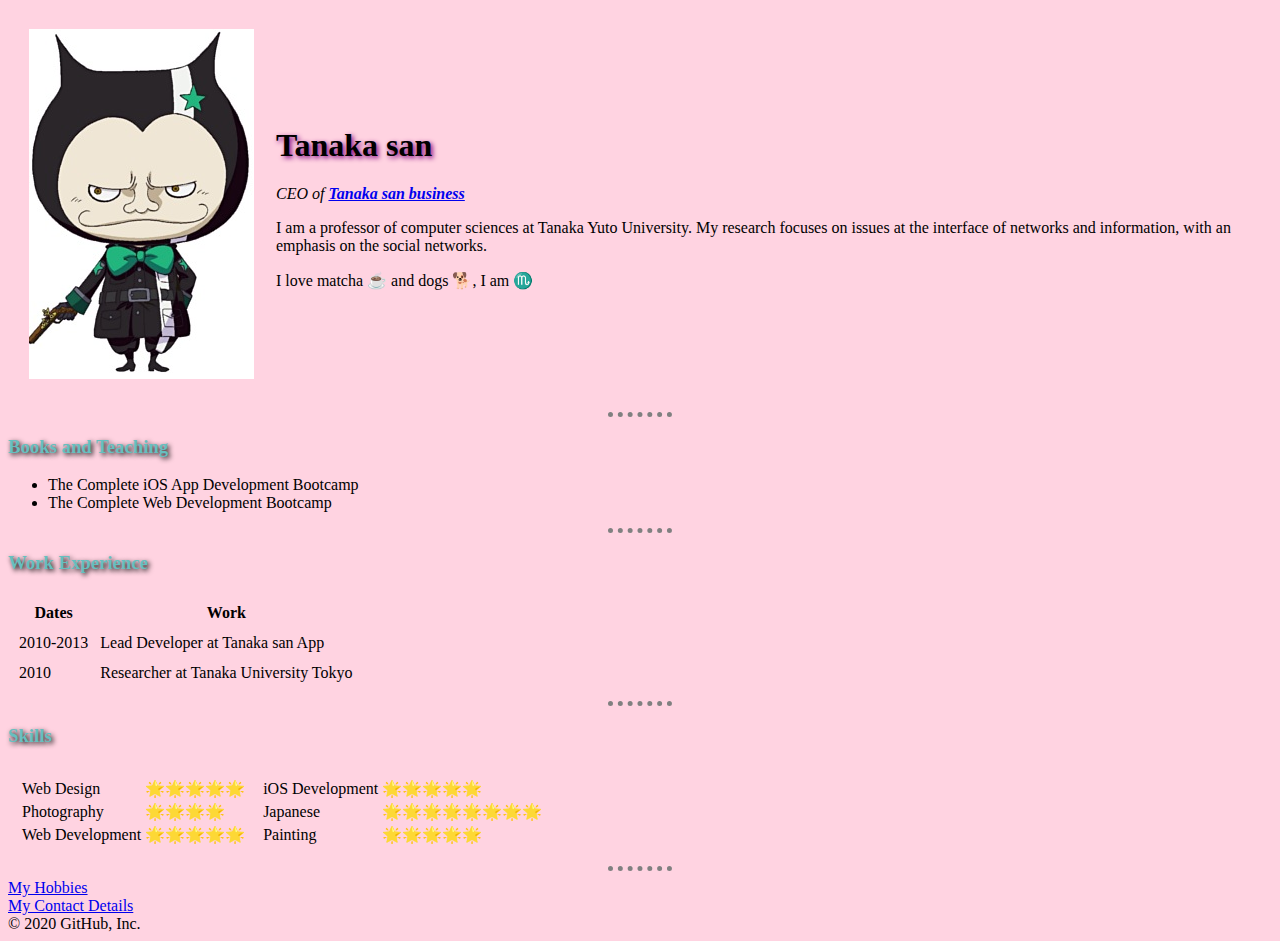
<file: index.html>
<!DOCTYPE html>
<html lang="en" dir="ltr">

<head>
  <meta charset="utf-8">
  <title> 💝Tanaka san's 田中さん Site </title>

</head>

<body>
  <table cellspacing="20">
    <tr>
      <td><img src = "images/Tanaka san.jpg" alt="Tanaka san profile picture" ></td>
      <td><h1>Tanaka san</h1>
        <link rel="stylesheet" href="css/styles.css">
      <p><em>CEO of <strong><a href="https://www.linkedin.com/in/matylda-madej-4a308287//">Tanaka san business</a></strong></em></p>
      <p>I am a professor of computer sciences at Tanaka Yuto University. My research focuses on issues at the interface of networks and information, with an emphasis on the social networks.</P>
      I love matcha ☕  and dogs 🐕, I am ♏</p></td>
      </tr>
      </table>
  <hr>
  <h3>Books and Teaching</h3>
<ul>
  <li>The Complete iOS App Development Bootcamp</li>
  <li>The Complete Web Development Bootcamp</li>
</ul>

<hr>
<h3>Work Experience</h3>
  <table cellspacing="10">

      <tr>
        <th>Dates</th>
        <th>Work</th>
      </tr>

    <tr>
      <td>2010-2013</td>
      <td>Lead Developer at Tanaka san App</td>
    </tr>
    <tr>
      <td>2010</td>
      <td>Researcher at Tanaka University Tokyo</td>
    </tr>
    </table>
<hr />

    <h3>Skills</h3>
    <table cellspacing="10">
      <tr>
        <td>
        <table>
          <tr>

        <td>Web Design</td>
        <td>🌟🌟🌟🌟🌟</td>
</tr>
<tr>
  <td>Photography</td>
  <td>🌟🌟🌟🌟</td>
</tr>
    <tr>
      <td>Web Development</td>
      <td>🌟🌟🌟🌟🌟</td>
    </tr>
    </table>
</td>
<td>
<table>
      <tr>
        <td>iOS Development</td>
        <td>🌟🌟🌟🌟🌟</td>
    </tr>
    <tr>
      <td>Japanese</td>
      <td>🌟🌟🌟🌟🌟🌟🌟🌟</td>
    </tr>
    <tr>
      <td>Painting</td>
      <td>🌟🌟🌟🌟🌟</td>
    </tr>
    </table>
</td>

</tr>
</table>

<hr>

<li>
  <a href="hobbies.html">My Hobbies</a></li>
<li><a href="contact me.html">My Contact Details</a></li>
</body>

</html>
© 2020 GitHub, Inc.
</file>
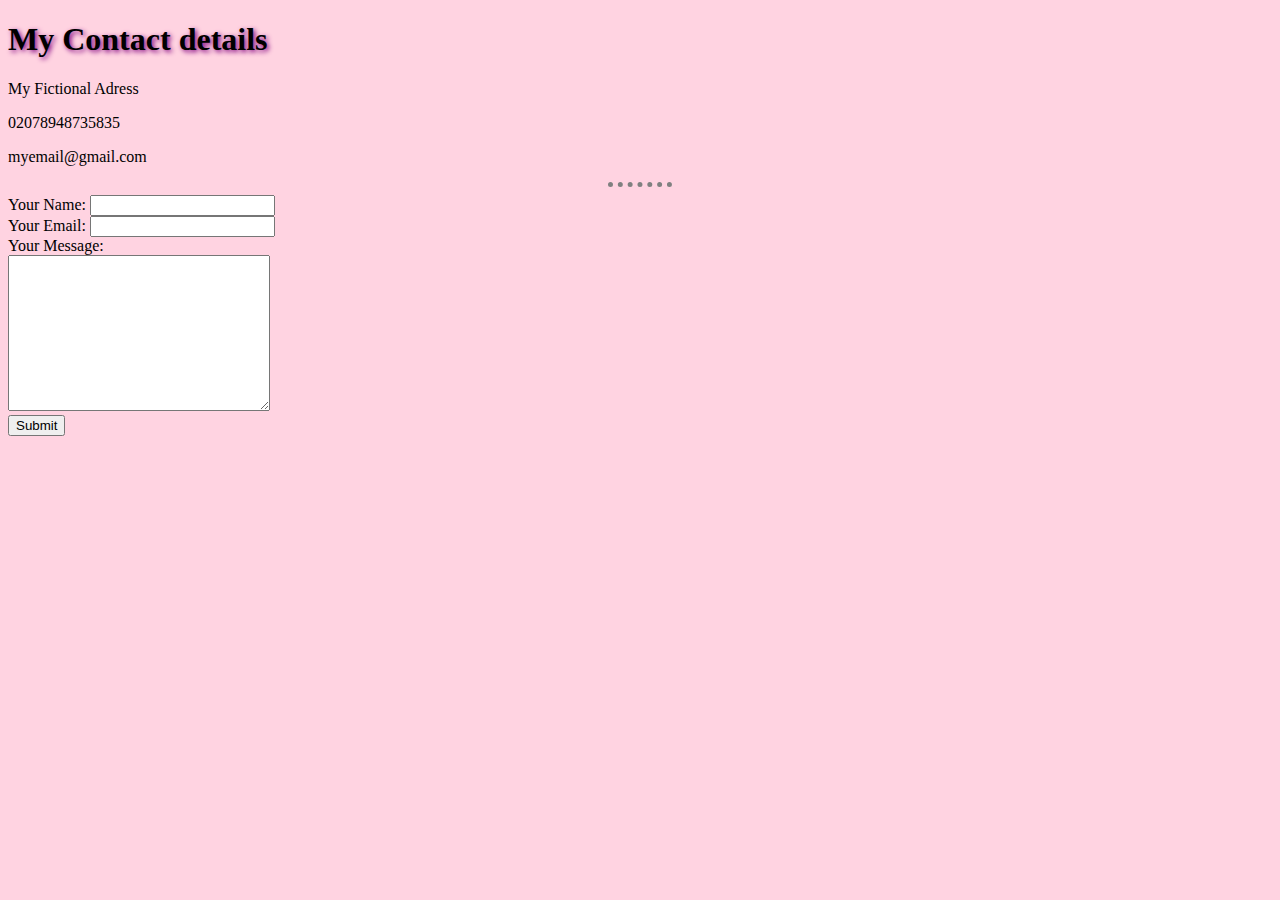
<file: contact me.html>
<!DOCTYPE html>
<html lang="en" dir="ltr">
  <head>
    <meta charset="utf-8">
    <title></title>
  </head>
  <body>
    <h1>My Contact details</h1>
    <link rel="stylesheet" href="css/styles.css">
    <p>My Fictional Adress</p>
    <p>02078948735835</p>
    <p>
      myemail@gmail.com</p>
      <hr>
    <form class=""action="mailto:info@londonappbrewary.com"method="post"enctype="text/plain">
      <label>Your Name:</label>
      <input type="text" name="yourName" value=""><br />
      <label>Your Email:</label>
      <input type="Email" name="yourEmail" value=""><br />
      <label>Your Message:</label><br />
      <textarea name="yourMessage" rows="10" cols="30"></textarea><br />
      <input type="submit" name="">

      </form>


  </body>
</html>
</file>
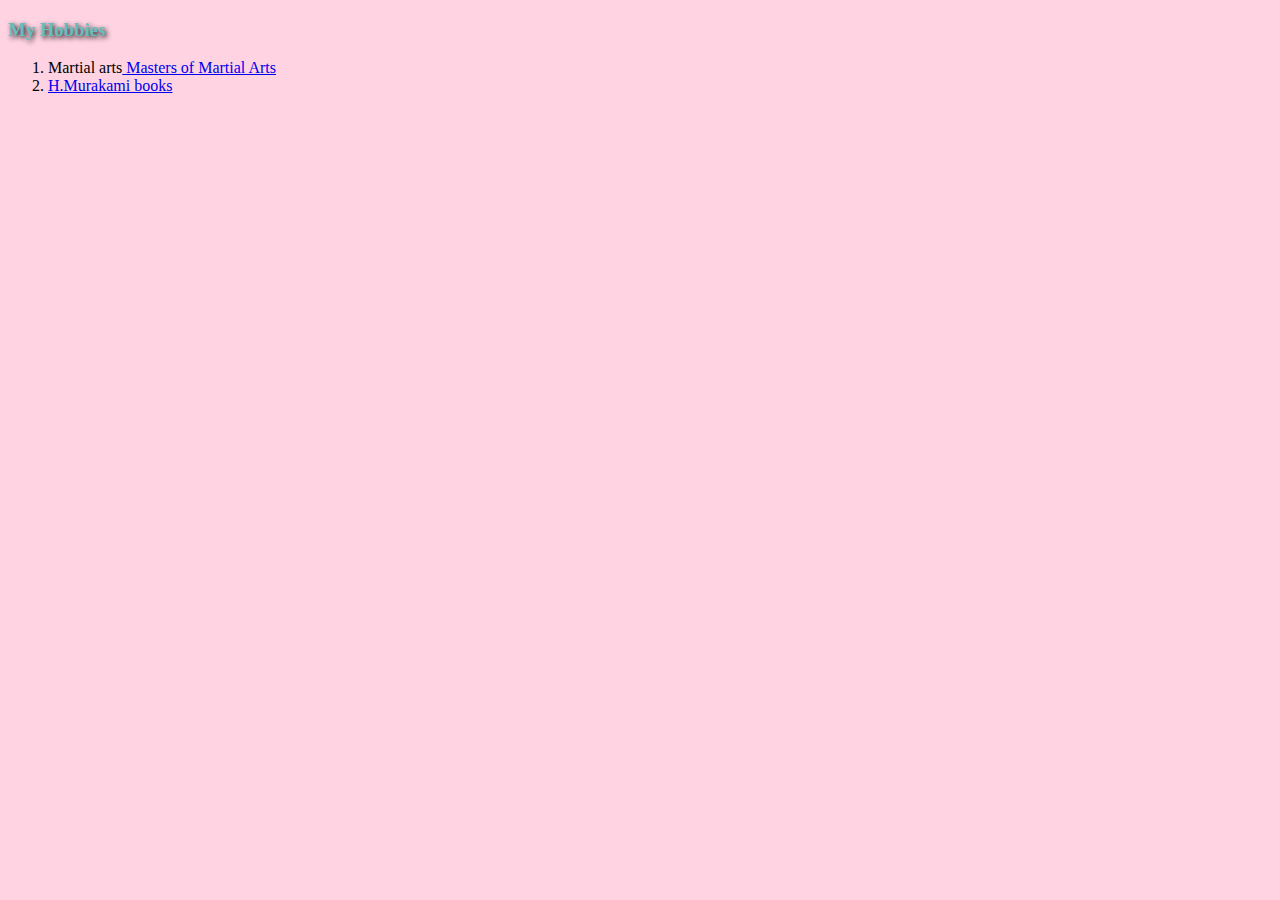
<file: hobbies.html>
<!DOCTYPE html>
<html lang="en" dir="ltr">
  <head>
    <meta charset="utf-8">
    <title>My hobbies</title>
    <link rel="stylesheet" href="css/styles.css">
  </head>
  <body>
  <h3>My Hobbies</h3>
  <ol>
      <li>Martial arts<a href ="https://www.youtube.com/watch?v=kzWvyE5_jPg"> Masters of Martial Arts</a></li>
      <li><a href="http://www.harukimurakami.com/"> H.Murakami books</a></li>
    </ol>

  </body>
</html>
</file>
<file: css/styles.css>
body{
    background-color:#FFD3E1;
  }
  h1 {
    text-shadow: 2px 2px 5px purple;
  }

  h1{
    color:black;
  }
  h3{
    color:#66BFBF;
    text-shadow: 2px 2px 5px black;
  }
  hr {
    background-color:#FFD3E1;
    border-style: none;
    border-top-style: dotted;
    border-color:grey;
    border-width:5px;
    width:5%;

  }
</file>
